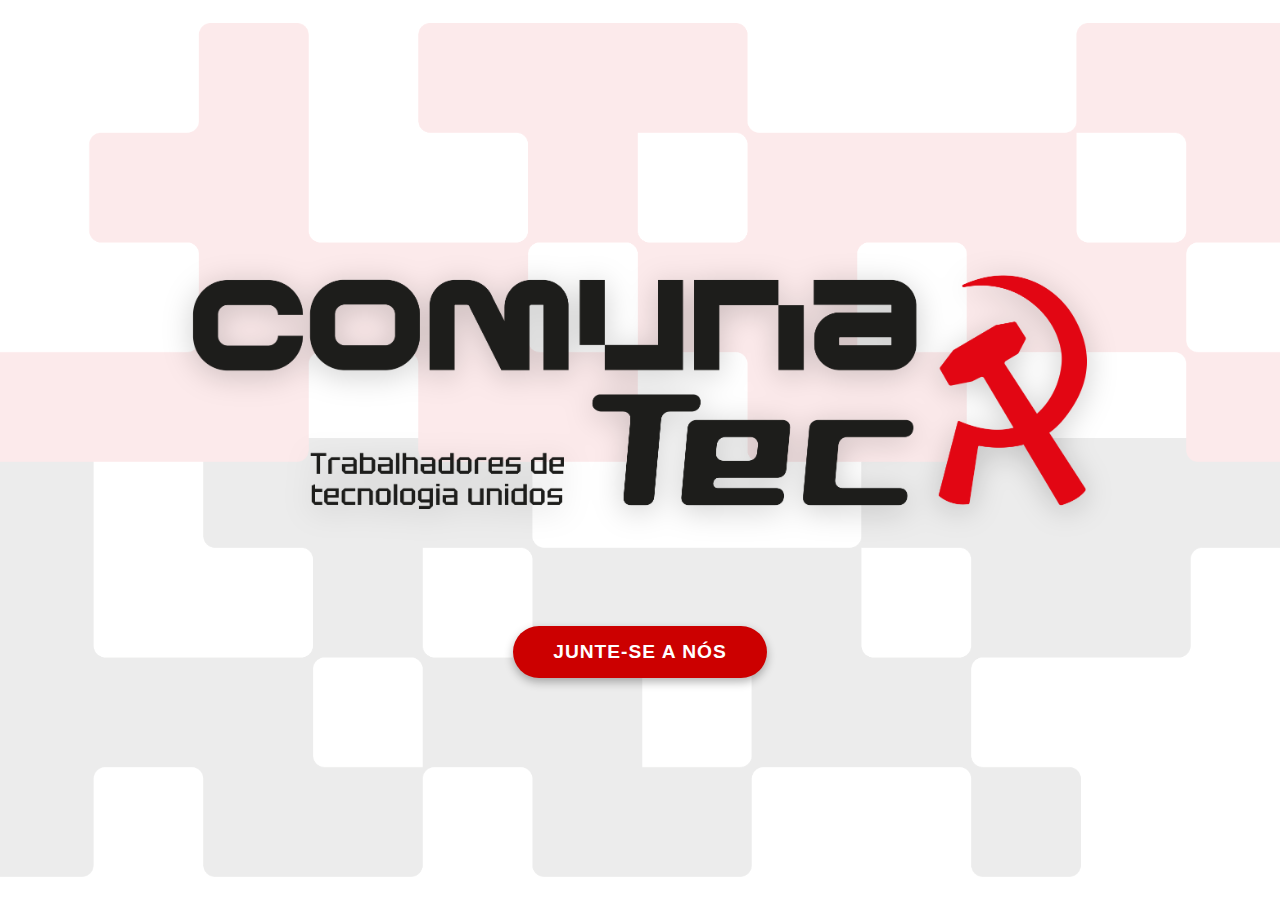
<file: index.html>
<!DOCTYPE html>
<html lang="pt-BR">
<head>
    <meta charset="UTF-8">
    <meta name="viewport" content="width=device-width, initial-scale=1.0">
    <title>ComunaTec - Junte-se a nós</title>
    <link rel="stylesheet" href="styles.css">
    <link rel="stylesheet" href="https://cdnjs.cloudflare.com/ajax/libs/font-awesome/6.0.0/css/all.min.css">
</head>
<body>
    <div class="container">
        <div class="logo-container">
            <img src="Logotipo principal tagline_ComunaTec_RGB_8.png" alt="ComunaTec Logo" class="logo">
        </div>
        <div class="cta-container">
            <a href="https://forms.example.com" class="cta-button">Junte-se a nós</a>
        </div>
    </div>
</body>
</html>
</file>
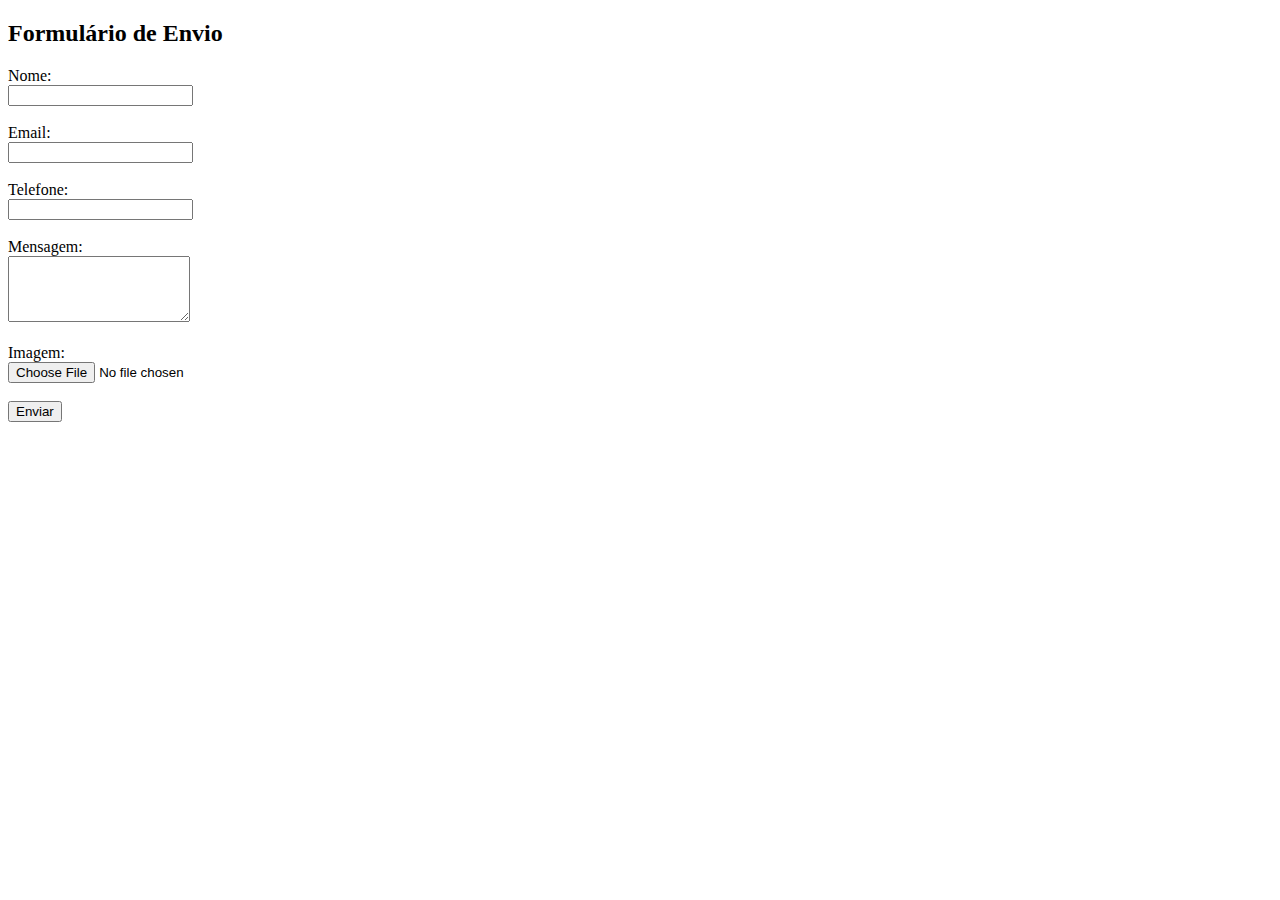
<file: templates/form.html>
<!DOCTYPE html>
<html lang="pt-br">
<head>
    <meta charset="UTF-8">
    <title>Formulário</title>
</head>
<body>
    <h2>Formulário de Envio</h2>
    <form action="/enviar" method="POST" enctype="multipart/form-data">
        <label>Nome:</label><br>
        <input type="text" name="nome" required><br><br>

        <label>Email:</label><br>
        <input type="email" name="email" required><br><br>

        <label>Telefone:</label><br>
        <input type="text" name="telefone"><br><br>

        <label>Mensagem:</label><br>
        <textarea name="mensagem" rows="4"></textarea><br><br>

        <label>Imagem:</label><br>
        <input type="file" name="imagem" accept="image/*"><br><br>

        <button type="submit">Enviar</button>
    </form>
</body>
</html>
</file>
<file: styles.css>
/* Configuração do plano de fundo com imagens */
body::before {
    content: "";
    position: absolute;
    top: 0;
    left: 0;
    right: 0;
    bottom: 0;
    background-image: 
        url('Pixel ComunaTec_RGB_1.png'), /* Vermelho - superior esquerda */
        url('Pixel ComunaTec_RGB_3.png'); /* Preto - inferior direita */
    background-position: 
        top 5% left 8%, 
        bottom 5% right 8%;
    background-repeat: no-repeat;
    background-size: 120%, 120%; /* Tamanho de 120% */
    opacity: 0.08; /* Transparência das imagens de fundo */
    z-index: -1;
}

/* Reset e estilos gerais */
* {
    margin: 0;
    padding: 0;
    box-sizing: border-box;
}

body {
    font-family: 'Segoe UI', Tahoma, Geneva, Verdana, sans-serif;
    background-color: #ffffff; /* Fundo branco */
    height: 100vh;
    display: flex;
    align-items: center;
    justify-content: center;
    overflow: hidden; /* Evita scroll */
    position: relative;
}

.container {
    display: flex;
    flex-direction: column;
    align-items: center;
    justify-content: center;
    z-index: 10;
    text-align: center;
    padding: 20px;
}

.logo-container {
    margin-bottom: 40px;
}

.logo {
    max-width: 80%;
    height: auto;
    max-height: 50vh;
    filter: drop-shadow(0 5px 15px rgba(0, 0, 0, 0.2));
}

.cta-container {
    margin-top: 20px;
}

.cta-button {
    display: inline-block;
    background-color: #cc0000;
    color: #ffffff;
    padding: 15px 40px;
    border-radius: 30px;
    font-weight: bold;
    text-transform: uppercase;
    letter-spacing: 1px;
    text-decoration: none;
    font-size: 1.2rem;
    transition: all 0.3s ease;
    box-shadow: 0 4px 10px rgba(0, 0, 0, 0.3);
}

.cta-button:hover {
    transform: translateY(-3px);
    box-shadow: 0 10px 20px rgba(0, 0, 0, 0.4);
    background-color: #990000;
}

/* Elementos de fundo (não mais necessários, substituídos pelo background-image) */
.background-elements {
    display: none;
}

.bg-element {
    position: absolute;
    opacity: 0.2;
}

/* Responsividade */
@media (max-width: 768px) {
    .logo {
        max-width: 90%;
    }
    
    .cta-button {
        padding: 12px 30px;
        font-size: 1rem;
    }
}

@media (max-width: 480px) {
    .logo {
        max-width: 95%;
    }
    
    .cta-button {
        padding: 10px 25px;
        font-size: 0.9rem;
    }
}
</file>
